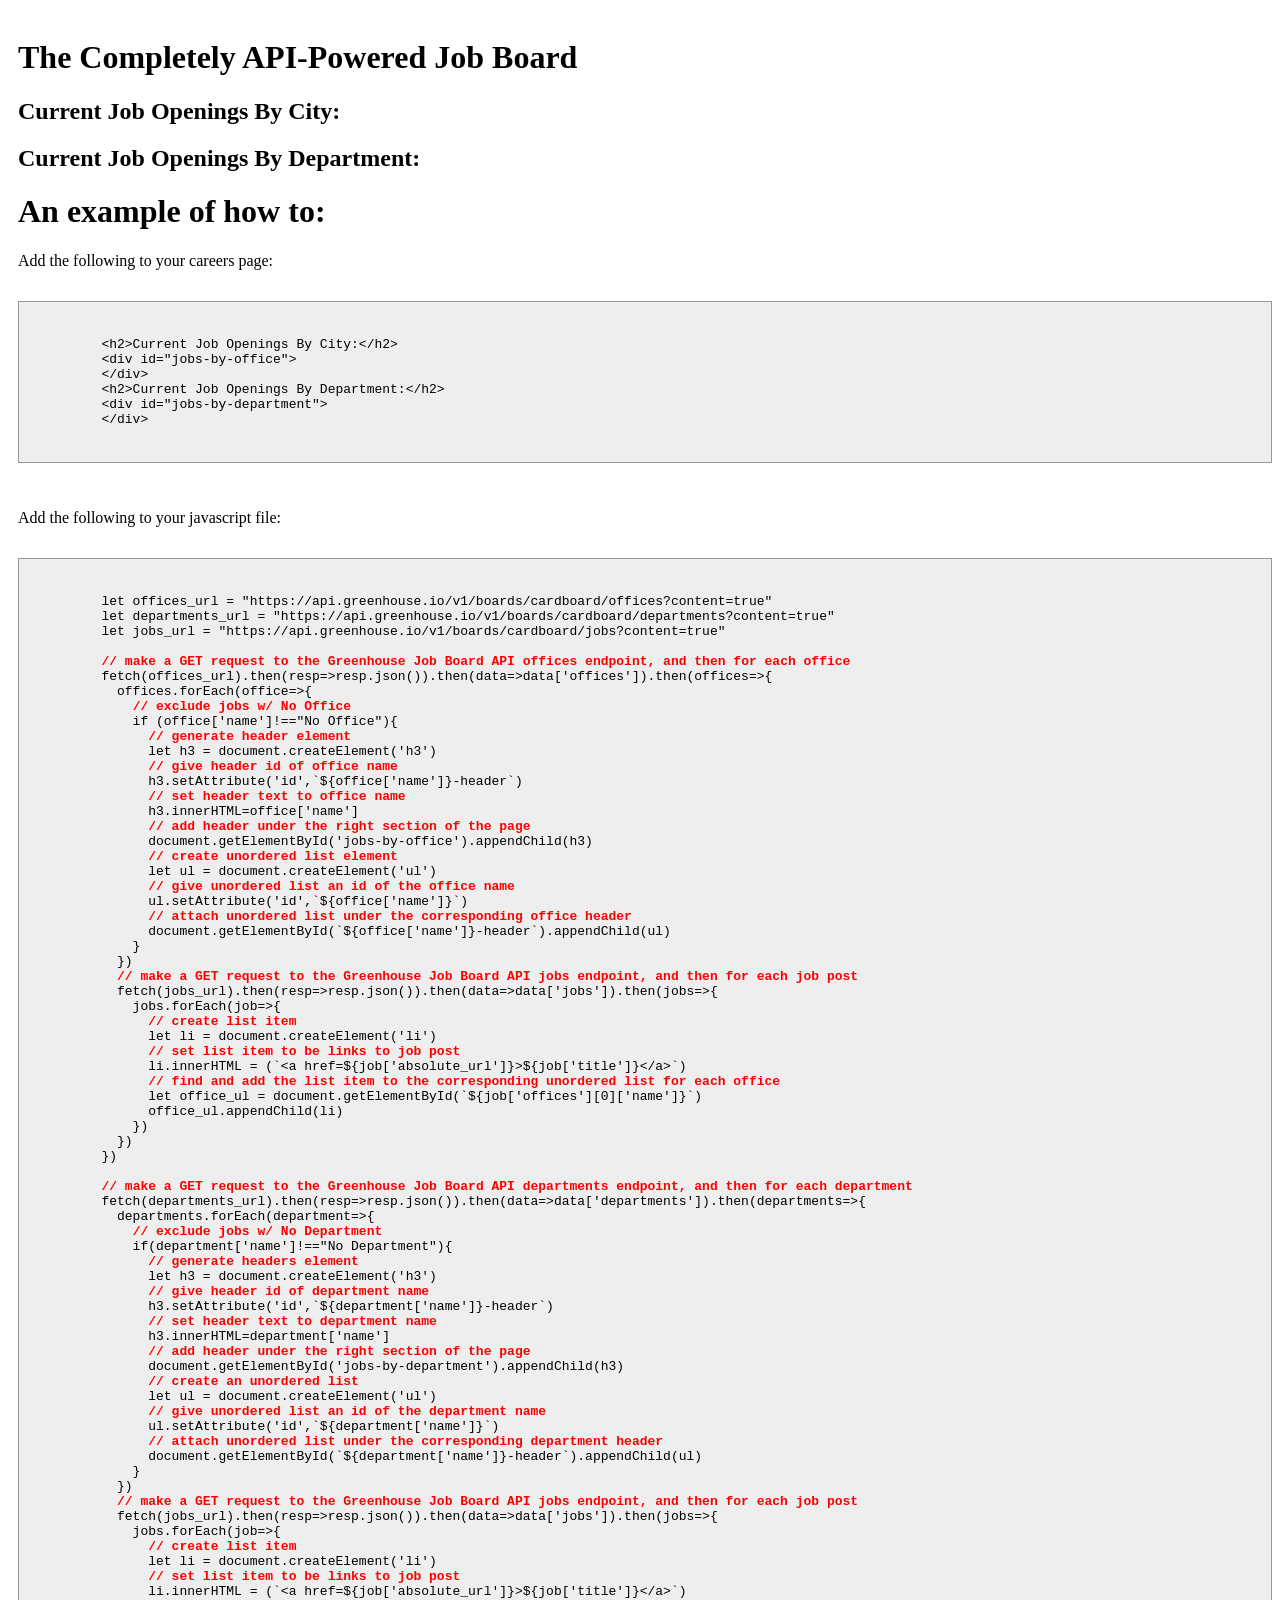
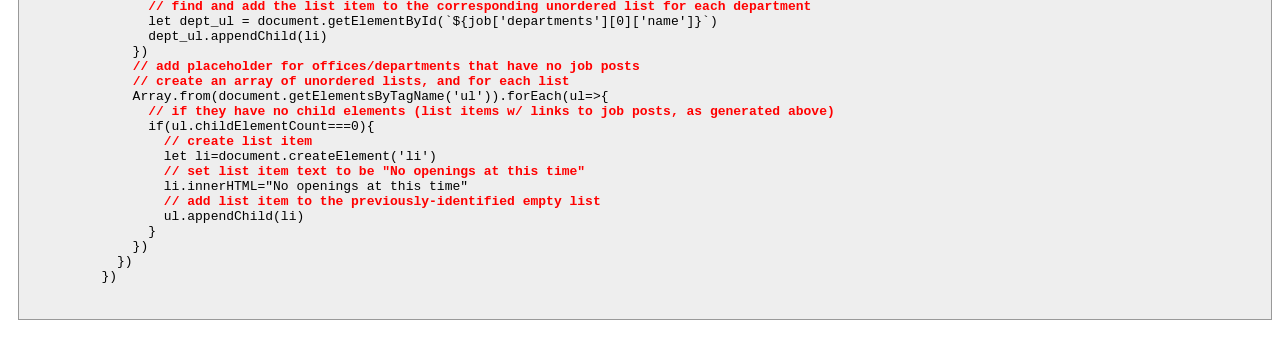
<file: index.html>
<!DOCTYPE html>
<html>
  <head>
    <meta charset="utf-8">
    <title>Example Option 5 Job Board</title>
    <link rel="stylesheet" href="./index.css">
  </head>
  <body>
    <h1>The Completely API-Powered Job Board</h1>
    <h2>Current Job Openings By City:</h2>
    <div id="jobs-by-office">
    </div>
    <h2>Current Job Openings By Department:</h2>
    <div id="jobs-by-department">
    </div>
    <h1>An example of how to:</h1>
    <p>Add the following to your careers page:</p>
    <pre>
      <code>
        &#60;h2&#62;Current Job Openings By City:&#60;/h2&#62;
        &#60;div id="jobs-by-office"&#62;
        &#60;/div&#62;
        &#60;h2&#62;Current Job Openings By Department:&#60;/h2&#62;
        &#60;div id="jobs-by-department"&#62;
        &#60;/div&#62;
      </code>
    </pre>
    <p>Add the following to your javascript file:</p>
    <pre>
      <code>
        let offices_url = "https://api.greenhouse.io/v1/boards/cardboard/offices?content=true"
        let departments_url = "https://api.greenhouse.io/v1/boards/cardboard/departments?content=true"
        let jobs_url = "https://api.greenhouse.io/v1/boards/cardboard/jobs?content=true"

        <span class="comment">// make a GET request to the Greenhouse Job Board API offices endpoint, and then for each office</span>
        fetch(offices_url).then(resp=>resp.json()).then(data=>data['offices']).then(offices=>{
          offices.forEach(office=>{
            <span class="comment">// exclude jobs w/ No Office</span>
            if (office['name']!=="No Office"){
              <span class="comment">// generate header element</span>
              let h3 = document.createElement('h3')
              <span class="comment">// give header id of office name</span>
              h3.setAttribute('id',`${office['name']}-header`)
              <span class="comment">// set header text to office name</span>
              h3.innerHTML=office['name']
              <span class="comment">// add header under the right section of the page</span>
              document.getElementById('jobs-by-office').appendChild(h3)
              <span class="comment">// create unordered list element</span>
              let ul = document.createElement('ul')
              <span class="comment">// give unordered list an id of the office name</span>
              ul.setAttribute('id',`${office['name']}`)
              <span class="comment">// attach unordered list under the corresponding office header</span>
              document.getElementById(`${office['name']}-header`).appendChild(ul)
            }
          })
          <span class="comment">// make a GET request to the Greenhouse Job Board API jobs endpoint, and then for each job post</span>
          fetch(jobs_url).then(resp=>resp.json()).then(data=>data['jobs']).then(jobs=>{
            jobs.forEach(job=>{
              <span class="comment">// create list item</span>
              let li = document.createElement('li')
              <span class="comment">// set list item to be links to job post</span>
              li.innerHTML = (`&#60;a href=${job['absolute_url']}&#62;${job['title']}&#60;/a&#62;`)
              <span class="comment">// find and add the list item to the corresponding unordered list for each office</span>
              let office_ul = document.getElementById(`${job['offices'][0]['name']}`)
              office_ul.appendChild(li)
            })
          })
        })

        <span class="comment">// make a GET request to the Greenhouse Job Board API departments endpoint, and then for each department</span>
        fetch(departments_url).then(resp=>resp.json()).then(data=>data['departments']).then(departments=>{
          departments.forEach(department=>{
            <span class="comment">// exclude jobs w/ No Department</span>
            if(department['name']!=="No Department"){
              <span class="comment">// generate headers element</span>
              let h3 = document.createElement('h3')
              <span class="comment">// give header id of department name</span>
              h3.setAttribute('id',`${department['name']}-header`)
              <span class="comment">// set header text to department name</span>
              h3.innerHTML=department['name']
              <span class="comment">// add header under the right section of the page</span>
              document.getElementById('jobs-by-department').appendChild(h3)
              <span class="comment">// create an unordered list</span>
              let ul = document.createElement('ul')
              <span class="comment">// give unordered list an id of the department name</span>
              ul.setAttribute('id',`${department['name']}`)
              <span class="comment">// attach unordered list under the corresponding department header</span>
              document.getElementById(`${department['name']}-header`).appendChild(ul)
            }
          })
          <span class="comment">// make a GET request to the Greenhouse Job Board API jobs endpoint, and then for each job post</span>
          fetch(jobs_url).then(resp=>resp.json()).then(data=>data['jobs']).then(jobs=>{
            jobs.forEach(job=>{
              <span class="comment">// create list item</span>
              let li = document.createElement('li')
              <span class="comment">// set list item to be links to job post</span>
              li.innerHTML = (`&#60;a href=${job['absolute_url']}&#62;${job['title']}&#60;/a&#62;`)
              <span class="comment">// find and add the list item to the corresponding unordered list for each department</span>
              let dept_ul = document.getElementById(`${job['departments'][0]['name']}`)
              dept_ul.appendChild(li)
            })
            <span class="comment">// add placeholder for offices/departments that have no job posts</span>
            <span class="comment">// create an array of unordered lists, and for each list</span>
            Array.from(document.getElementsByTagName('ul')).forEach(ul=>{
              <span class="comment">// if they have no child elements (list items w/ links to job posts, as generated above)</span>
              if(ul.childElementCount===0){
                <span class="comment">// create list item</span>
                let li=document.createElement('li')
                <span class="comment">// set list item text to be "No openings at this time"</span>
                li.innerHTML="No openings at this time"
                <span class="comment">// add list item to the previously-identified empty list</span>
                ul.appendChild(li)
              }
            })
          })
        })
      </code>
    </pre>
    <script type="text/javascript" src="./index.js"></script>
  </body>
</html>
</file>
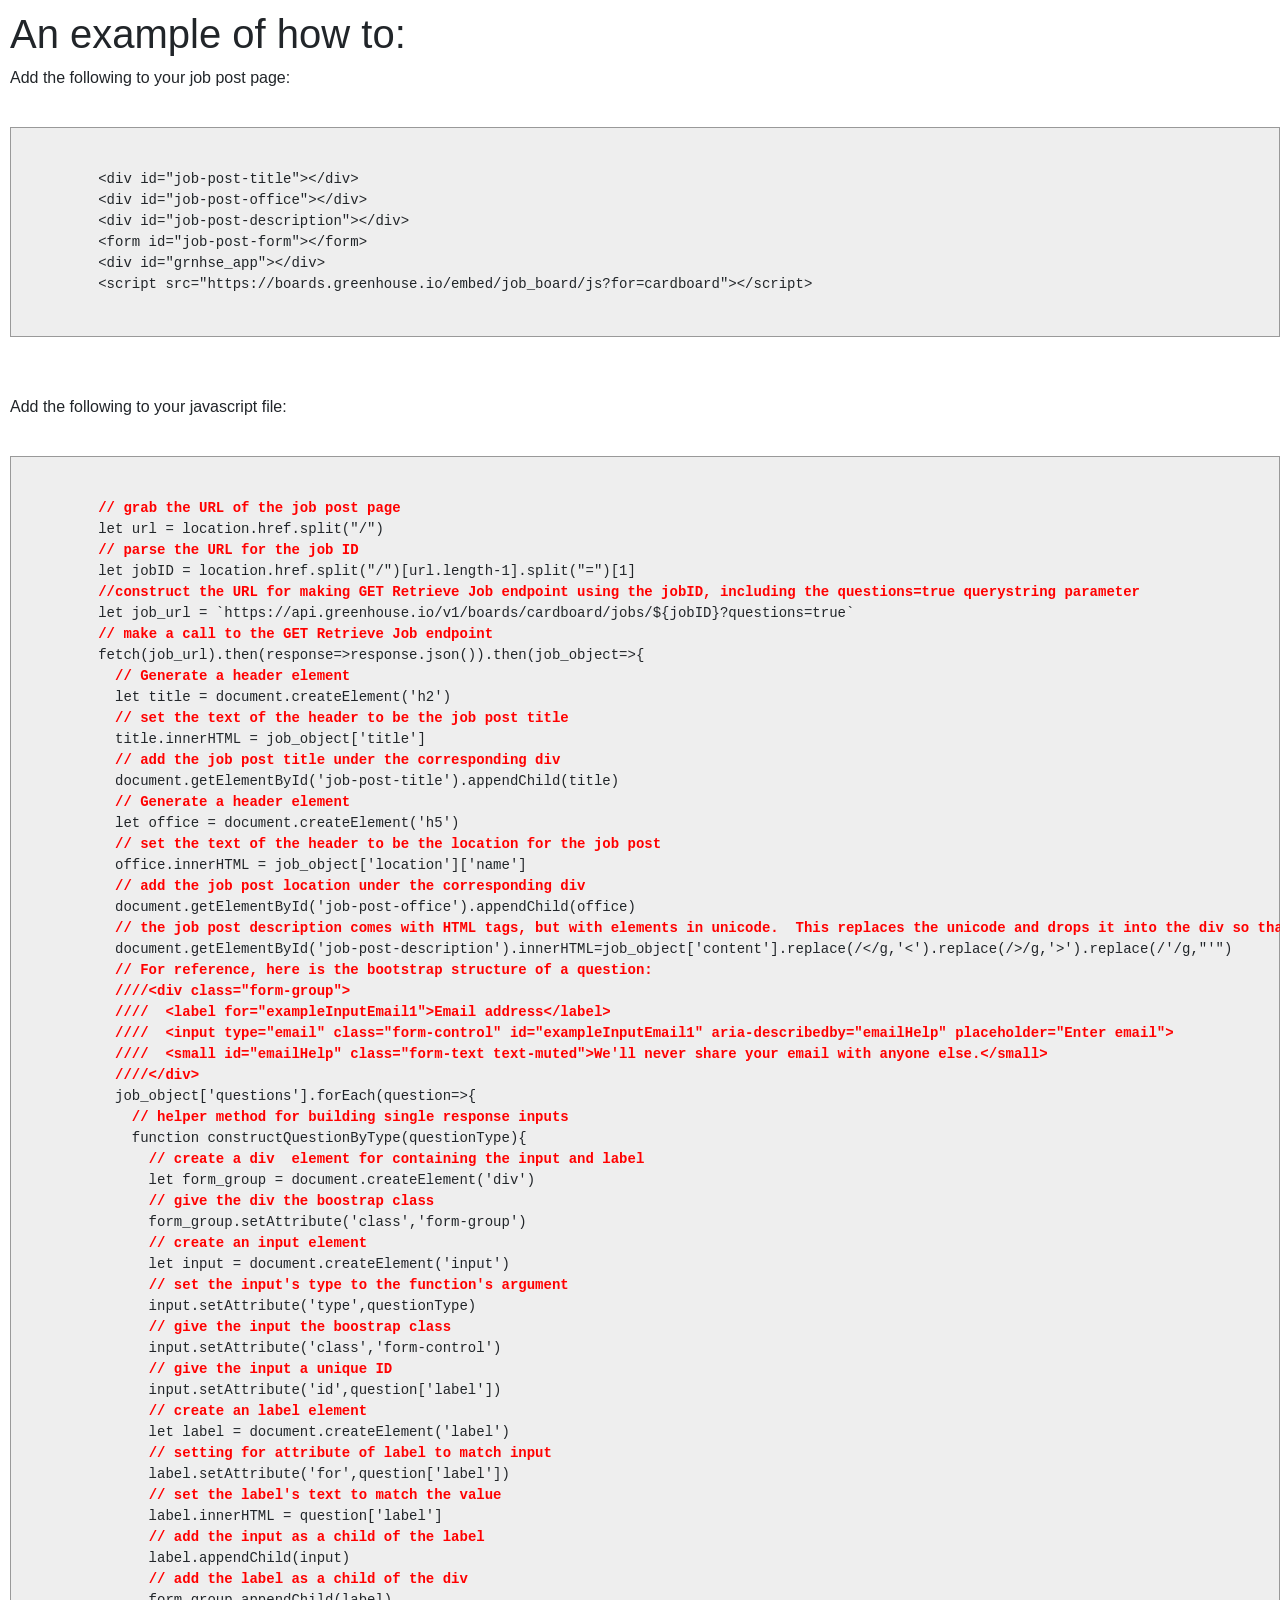
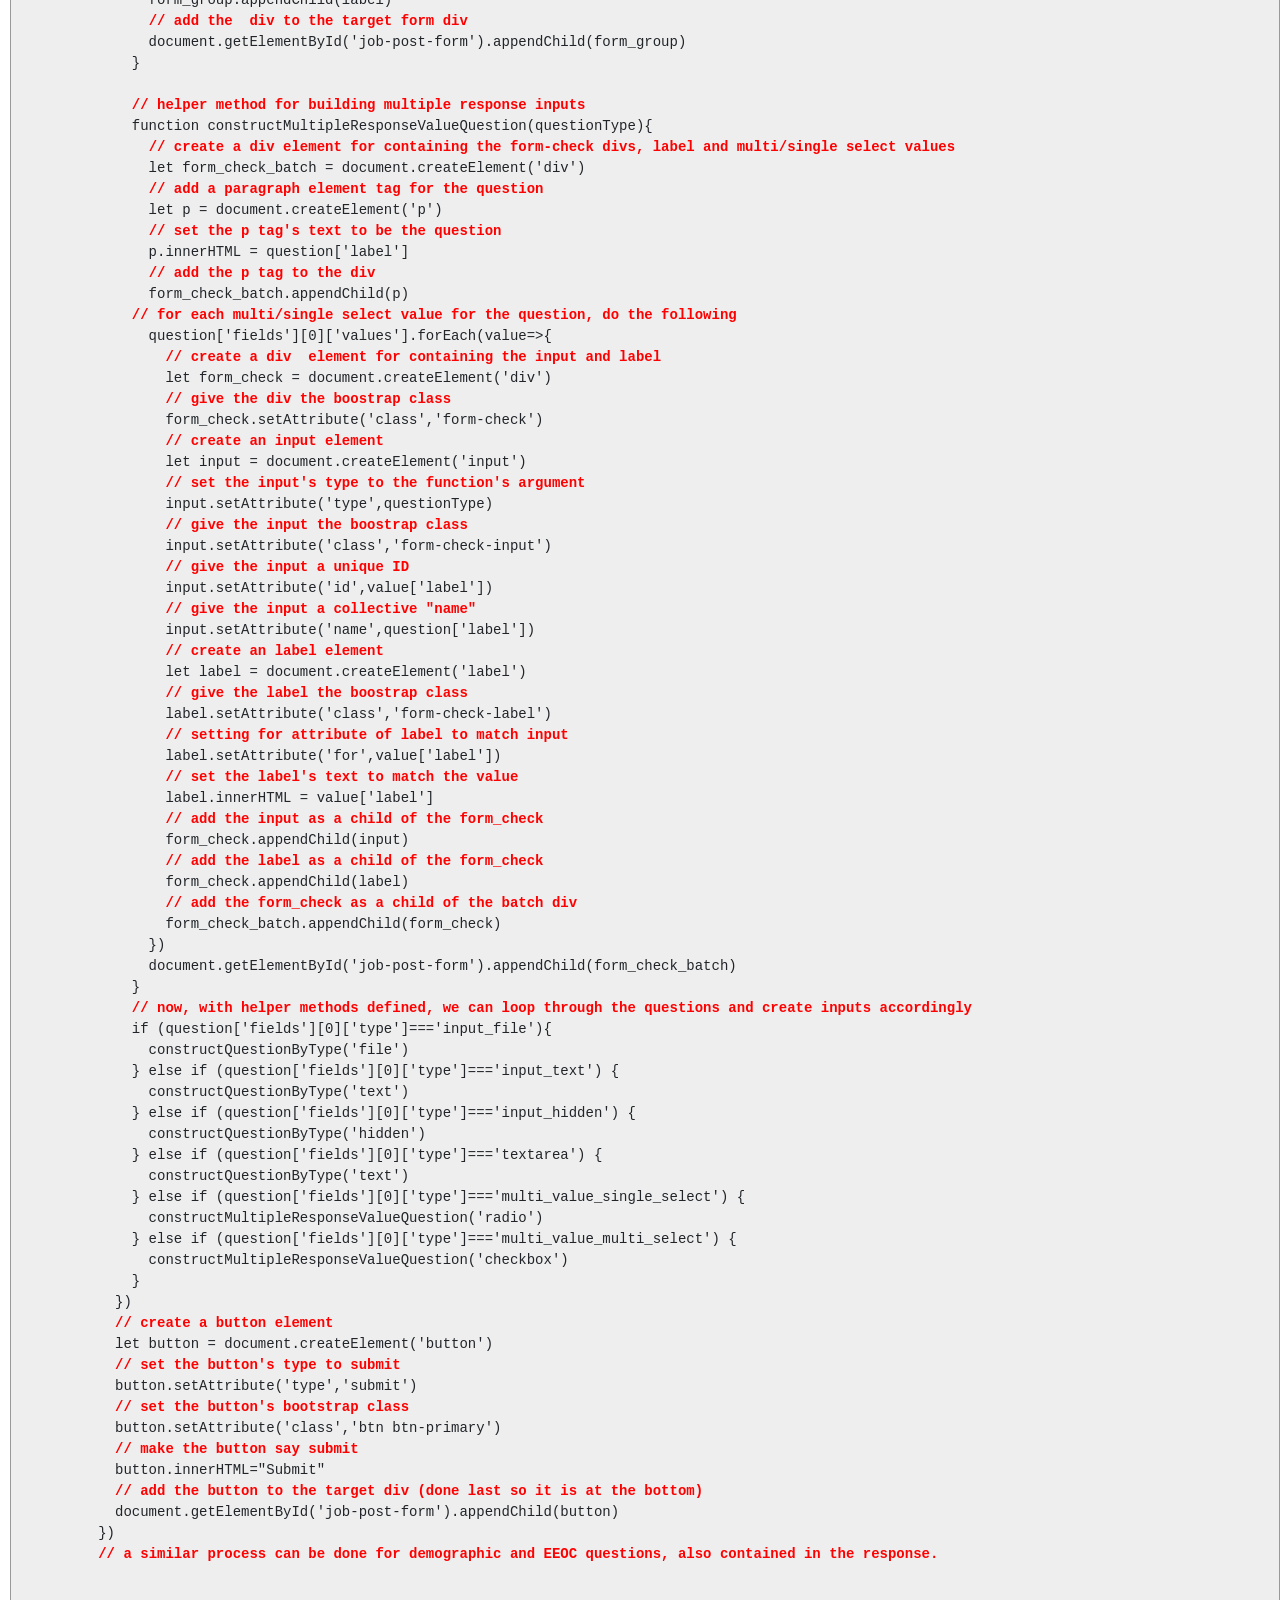
<file: job.html>
<!DOCTYPE html>
<html>
  <head>
    <meta charset="utf-8">
    <title>Example Option 5 Job Board Example Job Post</title>
    <link rel="stylesheet" href="./job.css">
    <link rel="stylesheet" href="https://stackpath.bootstrapcdn.com/bootstrap/4.1.3/css/bootstrap.min.css" integrity="sha384-MCw98/SFnGE8fJT3GXwEOngsV7Zt27NXFoaoApmYm81iuXoPkFOJwJ8ERdknLPMO" crossorigin="anonymous">
  </head>
  <body>
    <div id="job-post-title"></div>
    <div id="job-post-office"></div>
    <div id="job-post-description"></div>
    <form id="job-post-form"></form>
    <h1>An example of how to:</h1>
    <p>Add the following to your job post page:</p>
    <pre>
      <code>
        &#60;div id="job-post-title"&#62;&#60;/div&#62;
        &#60;div id="job-post-office"&#62;&#60;/div&#62;
        &#60;div id="job-post-description"&#62;&#60;/div&#62;
        &#60;form id="job-post-form"&#62;&#60;/form&#62;
        &#60;div id="grnhse_app"&#62;&#60;/div&#62;
        &#60;script src="https://boards.greenhouse.io/embed/job_board/js?for=cardboard"&#62;&#60;/script&#62;
      </code>
    </pre>
    <p>Add the following to your javascript file:</p>
    <pre>
      <code>
        <span class="comment">// grab the URL of the job post page</span>
        let url = location.href.split("/")
        <span class="comment">// parse the URL for the job ID</span>
        let jobID = location.href.split("/")[url.length-1].split("=")[1]
        <span class="comment">//construct the URL for making GET Retrieve Job endpoint using the jobID, including the questions=true querystring parameter</span>
        let job_url = `https://api.greenhouse.io/v1/boards/cardboard/jobs/${jobID}?questions=true`
        <span class="comment">// make a call to the GET Retrieve Job endpoint</span>
        fetch(job_url).then(response=>response.json()).then(job_object=>{
          <span class="comment">// Generate a header element</span>
          let title = document.createElement('h2')
          <span class="comment">// set the text of the header to be the job post title</span>
          title.innerHTML = job_object['title']
          <span class="comment">// add the job post title under the corresponding div</span>
          document.getElementById('job-post-title').appendChild(title)
          <span class="comment">// Generate a header element</span>
          let office = document.createElement('h5')
          <span class="comment">// set the text of the header to be the location for the job post</span>
          office.innerHTML = job_object['location']['name']
          <span class="comment">// add the job post location under the corresponding div</span>
          document.getElementById('job-post-office').appendChild(office)
          <span class="comment">// the job post description comes with HTML tags, but with elements in unicode.  This replaces the unicode and drops it into the div so that it appears as html in the browser</span>
          document.getElementById('job-post-description').innerHTML=job_object['content'].replace(/&lt;/g,'<').replace(/&gt;/g,'>').replace(/&#39;/g,"'")
          <span class="comment">// For reference, here is the bootstrap structure of a question:</span>
          <span class="comment">////&#60;div class="form-group"&#62;</span>
          <span class="comment">////  &#60;label for="exampleInputEmail1"&#62;Email address&#60;/label&#62;</span>
          <span class="comment">////  &#60;input type="email" class="form-control" id="exampleInputEmail1" aria-describedby="emailHelp" placeholder="Enter email"&#62;</span>
          <span class="comment">////  &#60;small id="emailHelp" class="form-text text-muted"&#62;We'll never share your email with anyone else.&#60;/small&#62;</span>
          <span class="comment">////&#60;/div&#62;</span>
          job_object['questions'].forEach(question=>{
            <span class="comment">// helper method for building single response inputs</span>
            function constructQuestionByType(questionType){
              <span class="comment">// create a div  element for containing the input and label</span>
              let form_group = document.createElement('div')
              <span class="comment">// give the div the boostrap class</span>
              form_group.setAttribute('class','form-group')
              <span class="comment">// create an input element</span>
              let input = document.createElement('input')
              <span class="comment">// set the input's type to the function's argument</span>
              input.setAttribute('type',questionType)
              <span class="comment">// give the input the boostrap class</span>
              input.setAttribute('class','form-control')
              <span class="comment">// give the input a unique ID</span>
              input.setAttribute('id',question['label'])
              <span class="comment">// create an label element</span>
              let label = document.createElement('label')
              <span class="comment">// setting for attribute of label to match input</span>
              label.setAttribute('for',question['label'])
              <span class="comment">// set the label's text to match the value</span>
              label.innerHTML = question['label']
              <span class="comment">// add the input as a child of the label</span>
              label.appendChild(input)
              <span class="comment">// add the label as a child of the div</span>
              form_group.appendChild(label)
              <span class="comment">// add the  div to the target form div</span>
              document.getElementById('job-post-form').appendChild(form_group)
            }

            <span class="comment">// helper method for building multiple response inputs</span>
            function constructMultipleResponseValueQuestion(questionType){
              <span class="comment">// create a div element for containing the form-check divs, label and multi/single select values</span>
              let form_check_batch = document.createElement('div')
              <span class="comment">// add a paragraph element tag for the question</span>
              let p = document.createElement('p')
              <span class="comment">// set the p tag's text to be the question</span>
              p.innerHTML = question['label']
              <span class="comment">// add the p tag to the div</span>
              form_check_batch.appendChild(p)
            <span class="comment">// for each multi/single select value for the question, do the following</span>
              question['fields'][0]['values'].forEach(value=>{
                <span class="comment">// create a div  element for containing the input and label</span>
                let form_check = document.createElement('div')
                <span class="comment">// give the div the boostrap class</span>
                form_check.setAttribute('class','form-check')
                <span class="comment">// create an input element</span>
                let input = document.createElement('input')
                <span class="comment">// set the input's type to the function's argument</span>
                input.setAttribute('type',questionType)
                <span class="comment">// give the input the boostrap class</span>
                input.setAttribute('class','form-check-input')
                <span class="comment">// give the input a unique ID</span>
                input.setAttribute('id',value['label'])
                <span class="comment">// give the input a collective "name"</span>
                input.setAttribute('name',question['label'])
                <span class="comment">// create an label element</span>
                let label = document.createElement('label')
                <span class="comment">// give the label the boostrap class</span>
                label.setAttribute('class','form-check-label')
                <span class="comment">// setting for attribute of label to match input</span>
                label.setAttribute('for',value['label'])
                <span class="comment">// set the label's text to match the value</span>
                label.innerHTML = value['label']
                <span class="comment">// add the input as a child of the form_check</span>
                form_check.appendChild(input)
                <span class="comment">// add the label as a child of the form_check</span>
                form_check.appendChild(label)
                <span class="comment">// add the form_check as a child of the batch div</span>
                form_check_batch.appendChild(form_check)
              })
              document.getElementById('job-post-form').appendChild(form_check_batch)
            }
            <span class="comment">// now, with helper methods defined, we can loop through the questions and create inputs accordingly</span>
            if (question['fields'][0]['type']==='input_file'){
              constructQuestionByType('file')
            } else if (question['fields'][0]['type']==='input_text') {
              constructQuestionByType('text')
            } else if (question['fields'][0]['type']==='input_hidden') {
              constructQuestionByType('hidden')
            } else if (question['fields'][0]['type']==='textarea') {
              constructQuestionByType('text')
            } else if (question['fields'][0]['type']==='multi_value_single_select') {
              constructMultipleResponseValueQuestion('radio')
            } else if (question['fields'][0]['type']==='multi_value_multi_select') {
              constructMultipleResponseValueQuestion('checkbox')
            }
          })
          <span class="comment">// create a button element</span>
          let button = document.createElement('button')
          <span class="comment">// set the button's type to submit</span>
          button.setAttribute('type','submit')
          <span class="comment">// set the button's bootstrap class</span>
          button.setAttribute('class','btn btn-primary')
          <span class="comment">// make the button say submit</span>
          button.innerHTML="Submit"
          <span class="comment">// add the button to the target div (done last so it is at the bottom)</span>
          document.getElementById('job-post-form').appendChild(button)
        })
        <span class="comment">// a similar process can be done for demographic and EEOC questions, also contained in the response.</span>
      </code>
    </pre>
    <script src="./job.js"></script>
    <script src="https://code.jquery.com/jquery-3.3.1.slim.min.js" integrity="sha384-q8i/X+965DzO0rT7abK41JStQIAqVgRVzpbzo5smXKp4YfRvH+8abtTE1Pi6jizo" crossorigin="anonymous"></script>
    <script src="https://cdnjs.cloudflare.com/ajax/libs/popper.js/1.14.3/umd/popper.min.js" integrity="sha384-ZMP7rVo3mIykV+2+9J3UJ46jBk0WLaUAdn689aCwoqbBJiSnjAK/l8WvCWPIPm49" crossorigin="anonymous"></script>
    <script src="https://stackpath.bootstrapcdn.com/bootstrap/4.1.3/js/bootstrap.min.js" integrity="sha384-ChfqqxuZUCnJSK3+MXmPNIyE6ZbWh2IMqE241rYiqJxyMiZ6OW/JmZQ5stwEULTy" crossorigin="anonymous"></script>
  </body>
</html>
</file>
<file: index.css>
body {
  padding: 10px 0px 0px 10px
}

#jobs-by-office {
  padding-left: 20px
}

#jobs-by-department {
  padding-left: 20px
}

code {
  background-color: #eee;
  border: 1px solid #999;
  display: block;
  padding: 20px;
}

.comment{
  color:red;
  font-weight: bold;
}
</file>
<file: job.css>
body {
  padding: 10px 0px 0px 10px
}

#jobs-by-office {
  padding-left: 20px
}

#jobs-by-department {
  padding-left: 20px
}

code {
  background-color: #eee;
  border: 1px solid #999;
  display: block;
  padding: 20px;
}

.comment{
  color:red;
  font-weight: bold;
}
</file>
